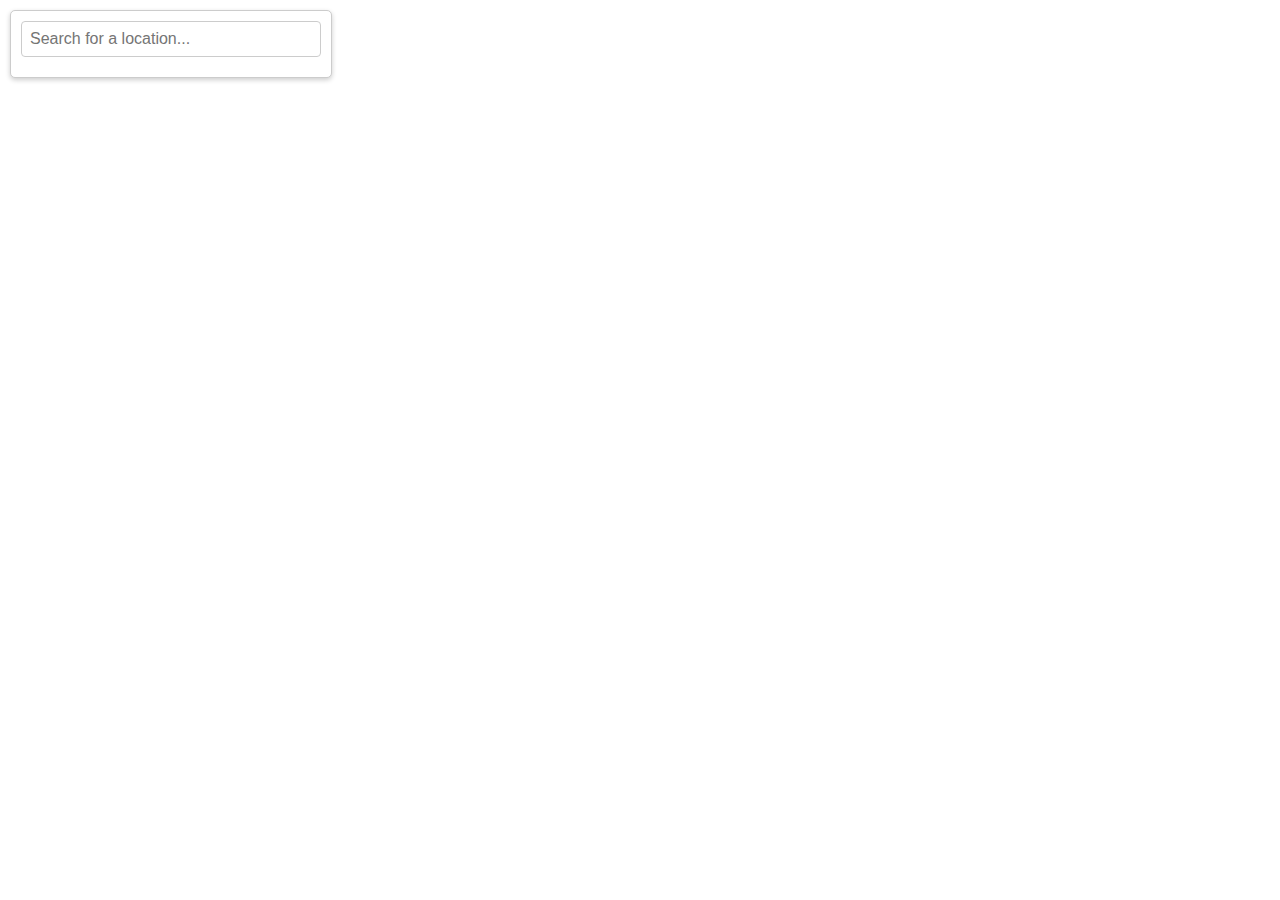
<file: sdk/mapbox/2-create-a-search-experience/index.html>
<!-- index.html -->

<!DOCTYPE html>
<html lang="en">

<head>
    <meta charset="UTF-8">
    <meta name="viewport" content="width=device-width, initial-scale=1.0">
    <title>MapsIndoors</title>
    <link rel="stylesheet" href="style.css">
    <link href='https://api.mapbox.com/mapbox-gl-js/v3.10.0/mapbox-gl.css' rel='stylesheet' />
    <script src="https://app.mapsindoors.com/mapsindoors/js/sdk/4.41.0/mapsindoors-4.41.0.js.gz"
            integrity="sha384-tFHttWqE6qOoX8etJurRBBXpH6puWNTgC8Ilq477ltu4EcpHk9ZwFPJDIli9wAS7"
            crossorigin="anonymous"></script>
    <script src='https://api.mapbox.com/mapbox-gl-js/v3.10.0/mapbox-gl.js'></script>
</head>

<body>
    <div id="map"></div>

    <div class="panel">
        <div id="search-ui" class="flex-column">
            <input type="text" id="search-input" placeholder="Search for a location...">
            <ul id="search-results"></ul>
        </div>
    </div>

    <script src="script.js"></script>
</body>

</html>
</file>
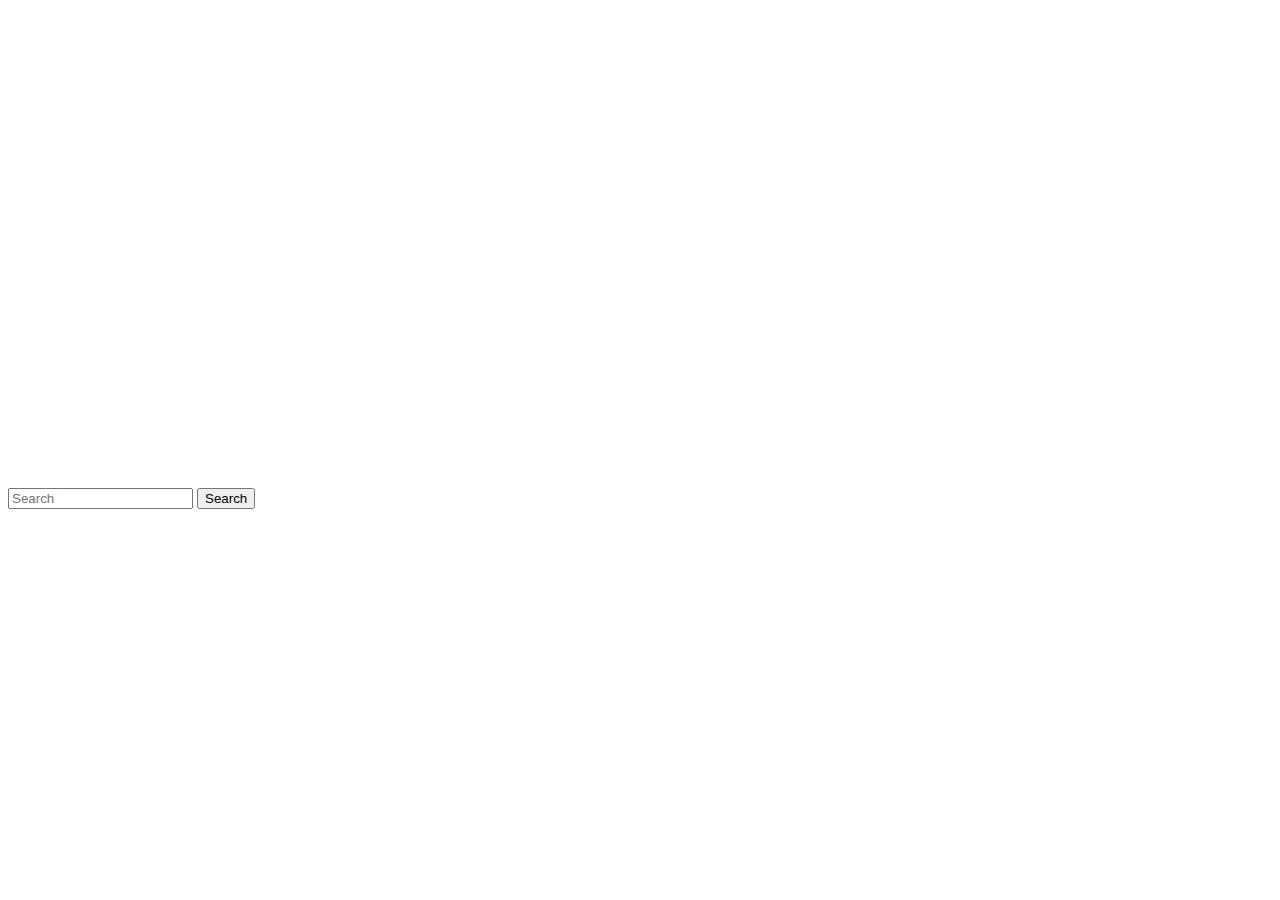
<file: sdk/mapbox/3-create-a-search-experience/index.html>
<!DOCTYPE html>
<html lang="en">

<head>
    <meta charset="UTF-8">
    <meta name="viewport" content="width=device-width, initial-scale=1.0">
    <title>MapsIndoors</title>
    <script src="https://app.mapsindoors.com/mapsindoors/js/sdk/4.40.1/mapsindoors-4.40.1.js.gz"></script>
    <script src='https://api.mapbox.com/mapbox-gl-js/v3.10.0/mapbox-gl.js'></script>
    <link href='https://api.mapbox.com/mapbox-gl-js/v3.10.0/mapbox-gl.css' rel='stylesheet' />
</head>

<body>
    <div id="map" style="width: 720px; height: 480px;"></div>
    <input type="text" placeholder="Search">
    <button onclick="onSearch()">Search</button>
    <ul id="search-results"></ul>
    <script src="script.js"></script>
</body>

</html>
</file>
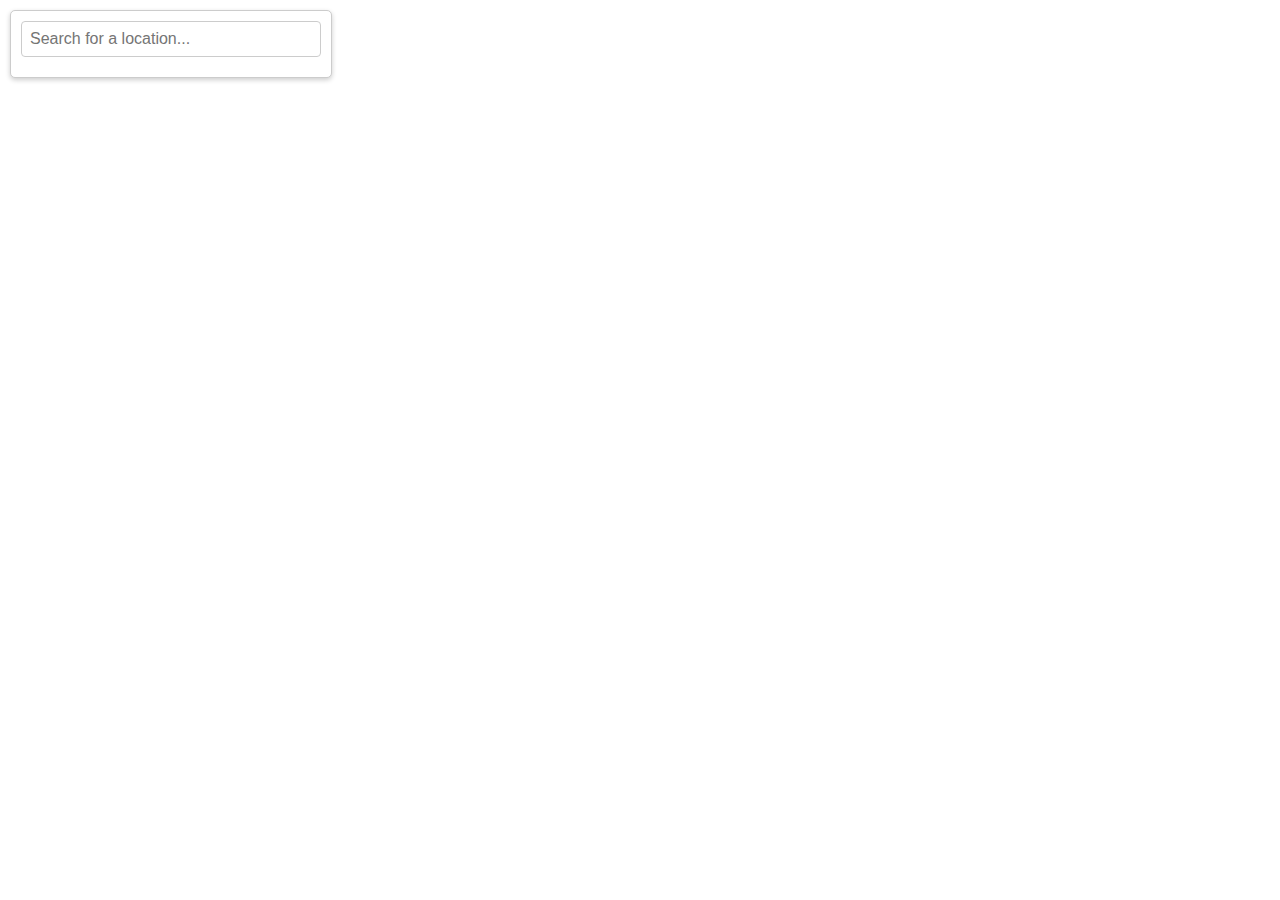
<file: sdk/mapbox/3-show-the-details/index.html>
<!-- index.html -->

<!DOCTYPE html>
<html lang="en">

<head>
    <meta charset="UTF-8">
    <meta name="viewport" content="width=device-width, initial-scale=1.0">
    <title>MapsIndoors</title>
    <link rel="stylesheet" href="style.css">
    <link href='https://api.mapbox.com/mapbox-gl-js/v3.10.0/mapbox-gl.css' rel='stylesheet' />
    <script src="https://app.mapsindoors.com/mapsindoors/js/sdk/4.40.2/mapsindoors-4.40.2.js.gz"
            integrity="sha384-tFHttWqE6qOoX8etJurRBBXpH6puWNTgC8Ilq477ltu4EcpHk9ZwFPJDIli9wAS7"
            crossorigin="anonymous"></script>
    <script src='https://api.mapbox.com/mapbox-gl-js/v3.10.0/mapbox-gl.js'></script>
</head>

<body>
    <div id="map"></div>

    <div class="panel">
        <div id="search-ui" class="flex-column">
            <input type="text" id="search-input" placeholder="Search for a location...">
            <ul id="search-results"></ul>
        </div>
  
        <div id="details-ui" class="hidden">
            <h3 id="details-name"></h3>
            <p id="details-description"></p>
            <button id="details-close" class="details-button">Close</button>
        </div>
    </div>
  
    <script src="script.js"></script>
  </body>
  </html>
</file>
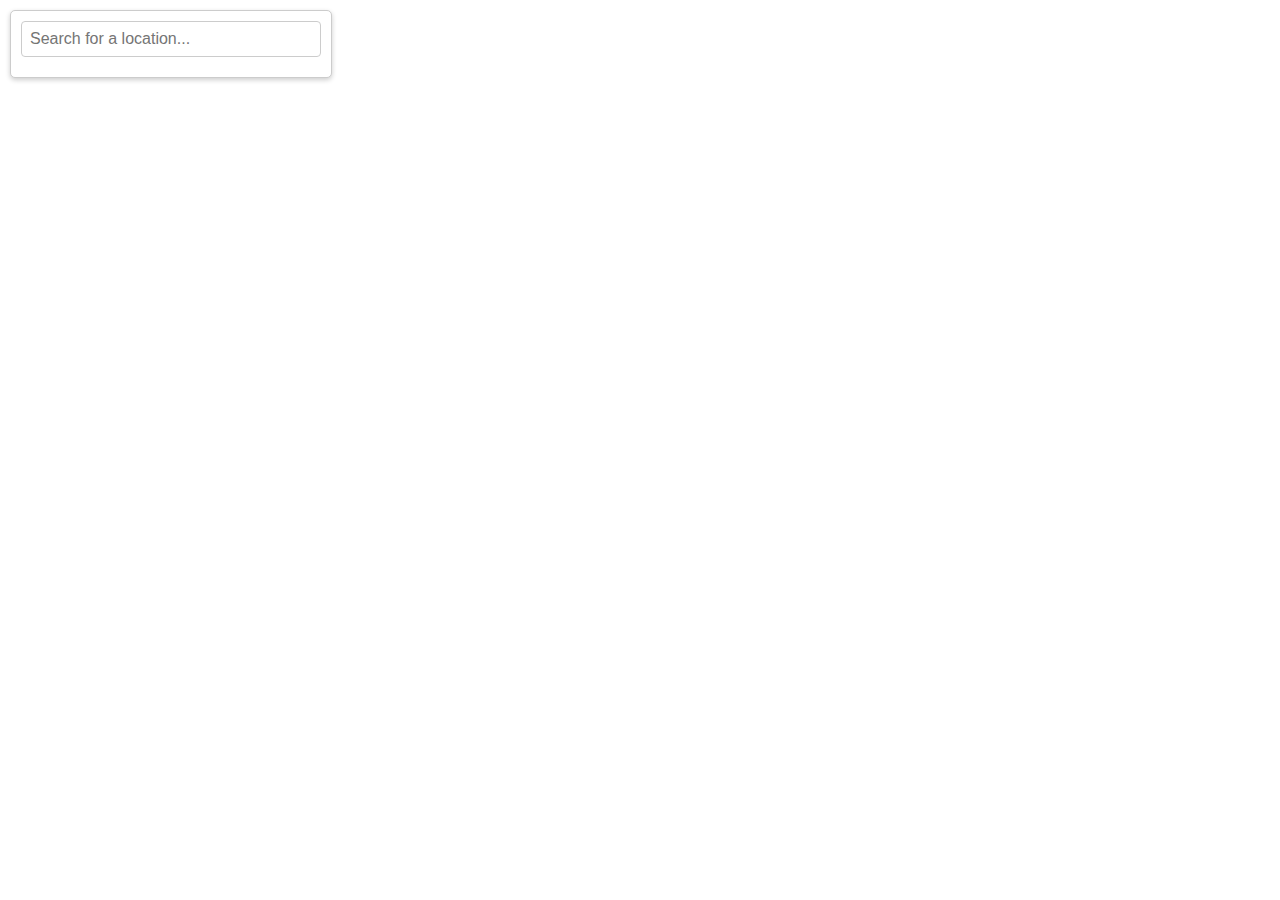
<file: sdk/mapbox/4-getting-directions/index.html>
<!-- index.html -->
<!DOCTYPE html>
<html lang="en">

<head>
    <meta charset="UTF-8">
    <meta name="viewport" content="width=device-width, initial-scale=1.0">
    <title>MapsIndoors</title>
    <link rel="stylesheet" href="style.css">
    <link href='https://api.mapbox.com/mapbox-gl-js/v3.10.0/mapbox-gl.css' rel='stylesheet' />
    <script src="https://app.mapsindoors.com/mapsindoors/js/sdk/4.41.0/mapsindoors-4.41.0.js.gz"
            integrity="sha384-tFHttWqE6qOoX8etJurRBBXpH6puWNTgC8Ilq477ltu4EcpHk9ZwFPJDIli9wAS7"
            crossorigin="anonymous"></script>
    <script src='https://api.mapbox.com/mapbox-gl-js/v3.10.0/mapbox-gl.js'></script>
</head>

<body>
    <div id="map"></div>
    <div class="panel">
        <div id="search-ui" class="flex-column">
            <input type="text" id="search-input" placeholder="Search for a location...">
            <ul id="search-results"></ul>
        </div>
        <div id="details-ui" class="hidden">
            <h3 id="details-name"></h3>
            <p id="details-description"></p>
            <button id="details-directions" class="details-button details-action-button">Get Directions</button>
            <button id="details-close" class="details-button">Close</button>
        </div>
        <div id="directions-ui" class="hidden flex-column">
            <h3>Directions</h3>
            <div class="directions-inputs">
                <input type="text" id="origin-input" placeholder="Choose origin...">
                <ul id="origin-results" class="directions-results-list"></ul>
                <input type="text" id="destination-input" placeholder="Choose destination..." disabled>
            </div>
            <button id="get-directions" class="details-button details-action-button">Show Route</button>
            <div class="directions-step-nav">
                <span id="step-indicator"></span>
                <button id="prev-step" class="details-button">Previous</button>
                <button id="next-step" class="details-button">Next</button>
            </div>
            <button id="directions-close" class="details-button">Close Directions</button>
        </div>
    </div>
    <script src="script.js"></script>
</body>

</html>
</file>
<file: sdk/mapbox/2-create-a-search-experience/style.css>
/* style.css */

/* Use flexbox for the main layout */
html, body {
    height: 100%;
    margin: 0;
    padding: 0;
    overflow: hidden; /* Prevent scrollbars if map is full size */
    display: flex;
    flex-direction: column; /* Stack children vertically if needed later */
}

/* Style for the map container */
#map {
  /* Make map fill available space */
  flex-grow: 1;
  width: 100%; /* Make map fill width */
  margin: 0;
  padding: 0;
}


/* Style for the information panel container */
.panel {
    position: absolute; /* Position over the map */
    top: 10px; /* Distance from the top */
    left: 10px; /* Distance from the left */
    z-index: 10; /* Ensure it's above the map and other elements */
    background-color: white; /* White background for readability */
    padding: 10px;
    border-radius: 5px;
    box-shadow: 0 2px 5px rgba(0,0,0,0.2); /* Add a subtle shadow */
    max-height: 80%; /* Limits max-height to prevent overflow with details */
    overflow-y: auto; /* Add scroll if content exceeds max-height */
    border: 1px solid #ccc; /* Add border for clarity */
    width: 300px;
}

/* Class to apply flex display and column direction */
.flex-column {
    display: flex;
    flex-direction: column;
    gap: 10px; /* Space between elements */
}

/* Class to hide elements */
.hidden {
    display: none;
}

/* Style for the search input field */
#search-input {
    padding: 8px;
    border: 1px solid #ccc;
    border-radius: 4px;
    font-size: 1rem;
}

/* Style for the search results list */
#search-results {
    list-style: none; /* Remove default list bullets */
    padding: 0;
    margin: 0;
}

/* Style for individual search result items */
#search-results li {
    padding: 8px 0;
    cursor: pointer; /* Indicate clickable items */
    border-bottom: 1px solid #eee; /* Separator line */
}

/* Style for the last search result item (no bottom border) */
#search-results li:last-child {
    border-bottom: none;
}

/* Hover effect for search result items */
#search-results li:hover {
    background-color: #f0f0f0; /* Highlight on hover */
}
</file>
<file: sdk/mapbox/3-show-the-details/style.css>
/* style.css */

/* Use flexbox for the main layout */
html, body {
    height: 100%;
    margin: 0;
    padding: 0;
    overflow: hidden; /* Prevent scrollbars if map is full size */
    display: flex;
    flex-direction: column; /* Stack children vertically if needed later */
}

/* Style for the map container */
#map {
  /* Make map fill available space */
  flex-grow: 1;
  width: 100%; /* Make map fill width */
  margin: 0;
  padding: 0;
}

/* Style for the information panel container */
.panel {
    position: absolute; /* Position over the map */
    top: 10px; /* Distance from the top */
    left: 10px; /* Distance from the left */
    z-index: 10; /* Ensure it's above the map and other elements */
    background-color: white; /* White background for readability */
    padding: 10px;
    border-radius: 5px;
    box-shadow: 0 2px 5px rgba(0,0,0,0.2); /* Add a subtle shadow */
    max-height: 80%; /* Limit maximum height */
    overflow-y: auto; /* Add scroll if content exceeds max-height */
    border: 1px solid #ccc; /* Add border for clarity */
    width: 300px;
}

/* Class to apply flex display and column direction */
.flex-column {
    display: flex;
    flex-direction: column;
    gap: 10px; /* Space between elements */
}

/* Class to hide elements */
.hidden {
    display: none;
}

/* Style for the search input field */
#search-input {
    padding: 8px;
    border: 1px solid #ccc;
    border-radius: 4px;
    font-size: 1rem;
}

/* Style for the search results list */
#search-results {
    list-style: none; /* Remove default list bullets */
    padding: 0;
    margin: 0;
}

/* Style for individual search result items */
#search-results li {
    padding: 8px 0;
    cursor: pointer; /* Indicate clickable items */
    border-bottom: 1px solid #eee; /* Separator line */
}

/* Style for the last search result item (no bottom border) */
#search-results li:last-child {
    border-bottom: none;
}

/* Hover effect for search result items */
#search-results li:hover {
    background-color: #f0f0f0; /* Highlight on hover */
}

/* --- New Styles for Location Details UI elements --- */

/* Styles for the new UI wrappers within #search-container */
#search-ui,
#details-ui {
    width: 100%; /* Ensure they fill the container's width */
    /* display: flex and flex-direction are controlled by .flex-column-container class via JS */
}

/* Style for the location name in details */
#details-name {
    margin-top: 0;
    margin-bottom: 10px;
    font-size: 1.2rem;
    border-bottom: 1px solid #eee;
    padding-bottom: 5px;
}

/* Style for the location description in details */
#details-description {
    margin-bottom: 15px;
    font-size: 0.9rem;
    color: #555;
}

/* Style for general buttons within details */
.details-button {
     padding: 8px;
     border: none;
     border-radius: 4px;
     font-size: 0.9rem;
     cursor: pointer;
     margin-bottom: 8px; /* Space between buttons */
     transition: background-color 0.3s ease;
}

 .details-button:last-child {
     margin-bottom: 0;
 }

/* Specific style for the Close button */
#details-close {
    background-color: #ccc; /* Grey */
    color: #333;
}
 #details-close:hover {
     background-color: #bbb;
 }
</file>
<file: sdk/mapbox/4-getting-directions/style.css>
/* style.css */

/* Use flexbox for the main layout */
html, body {
    height: 100%;
    margin: 0;
    padding: 0;
    overflow: hidden; /* Prevent scrollbars if map is full size */
    display: flex;
    flex-direction: column; /* Stack children vertically if needed later */
}

/* Style for the map container */
#map {
  /* Make map fill available space */
  flex-grow: 1;
  width: 100%; /* Make map fill width */
  margin: 0;
  padding: 0;
}

/* Style for the information panel container */
.panel {
    position: absolute; /* Position over the map */
    top: 10px; /* Distance from the top */
    left: 10px; /* Distance from the left */
    z-index: 10; /* Ensure it's above the map and other elements */
    background-color: white; /* White background for readability */
    padding: 10px;
    border-radius: 5px;
    box-shadow: 0 2px 5px rgba(0,0,0,0.2); /* Add a subtle shadow */
    max-height: 80%; /* Limit maximum height */
    overflow-y: auto; /* Add scroll if content exceeds max-height */
    border: 1px solid #ccc; /* Add border for clarity */
    width: 300px;
}

/* Class to apply flex display and column direction */
.flex-column {
    display: flex;
    flex-direction: column;
    gap: 10px; /* Space between elements */
}

/* Class to hide elements */
.hidden {
    display: none;
}

/* Style for the search input field */
#search-input {
    padding: 8px;
    border: 1px solid #ccc;
    border-radius: 4px;
    font-size: 1rem;
}

/* Style for the search results list */
#search-results {
    list-style: none; /* Remove default list bullets */
    padding: 0;
    margin: 0;
}

/* Style for individual search result items */
#search-results li {
    padding: 8px 0;
    cursor: pointer; /* Indicate clickable items */
    border-bottom: 1px solid #eee; /* Separator line */
}

/* Style for the last search result item (no bottom border) */
#search-results li:last-child {
    border-bottom: none;
}

/* Hover effect for search result items */
#search-results li:hover {
    background-color: #f0f0f0; /* Highlight on hover */
}

/* --- New Styles for Location Details UI elements --- */

/* Styles for the new UI wrappers within #search-container */
#search-ui,
#details-ui {
    width: 100%; /* Ensure they fill the container's width */
    /* display: flex and flex-direction are controlled by .flex-column-container class via JS */
}

/* Style for the location name in details */
#details-name {
    margin-top: 0;
    margin-bottom: 10px;
    font-size: 1.2rem;
    border-bottom: 1px solid #eee;
    padding-bottom: 5px;
}

/* Style for the location description in details */
#details-description {
    margin-bottom: 15px;
    font-size: 0.9rem;
    color: #555;
}

/* Style for general buttons within details */
.details-button {
     padding: 8px;
     border: none;
     border-radius: 4px;
     font-size: 0.9rem;
     cursor: pointer;
     transition: background-color 0.3s ease;
}

/* Specific style for the Close button */
#details-close {
    background-color: #ccc; /* Grey */
    color: #333;
}
 #details-close:hover {
     background-color: #bbb;
 }

/* Directions panel specific */
#directions-ui {
    width: 100%;
}
.directions-inputs {
    display: flex;
    flex-direction: column;
    gap: 4px;
    margin-bottom: 8px;
}
.directions-results-list {
    list-style: none;
    padding: 0;
    margin: 0;
    max-height: 120px;
    overflow-y: auto;
}
.directions-results-list li {
    padding: 8px 0;
    cursor: pointer;
    border-bottom: 1px solid #eee;
}
.directions-results-list li:last-child {
    border-bottom: none;
}
.directions-results-list li:hover {
    background-color: #f0f0f0;
}

.directions-step-nav {
    display: grid;
    grid-template-columns: 1fr 1fr;
    gap: 10px;
}

#step-indicator {
    grid-column: span 2;
}
</file>
